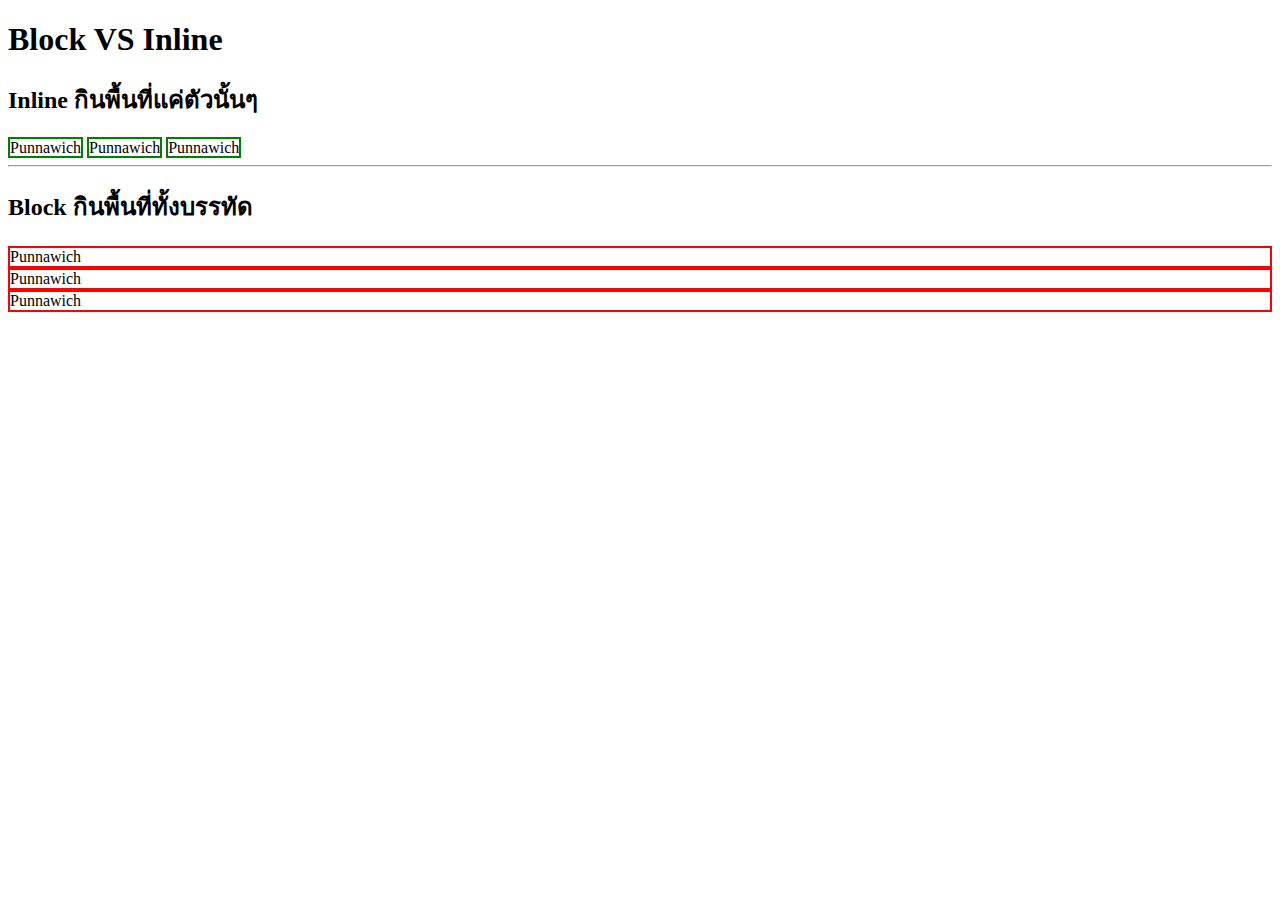
<file: BlockInline/index.html>
<!DOCTYPE html>
<html lang="en">
  <head>
    <style>
      div {
        border: 2px solid red;
      }
      span {
        border: 2px solid green;
      }
    </style>
    <meta charset="UTF-8" />
    <meta http-equiv="X-UA-Compatible" content="IE=edge" />
    <meta name="viewport" content="width=device-width, initial-scale=1.0" />
    <title>BlockVSInline</title>
  </head>
  <body>
    <h1>Block VS Inline</h1>
    <h2>Inline กินพื้นที่แค่ตัวนั้นๆ</h2>
    <span> Punnawich</span>
    <span> Punnawich</span>
    <span> Punnawich</span>
    <hr />
    <h2>Block กินพื้นที่ทั้งบรรทัด</h2>
    <div>Punnawich</div>
    <div>Punnawich</div>
    <div>Punnawich</div>
  </body>
</html>
</file>
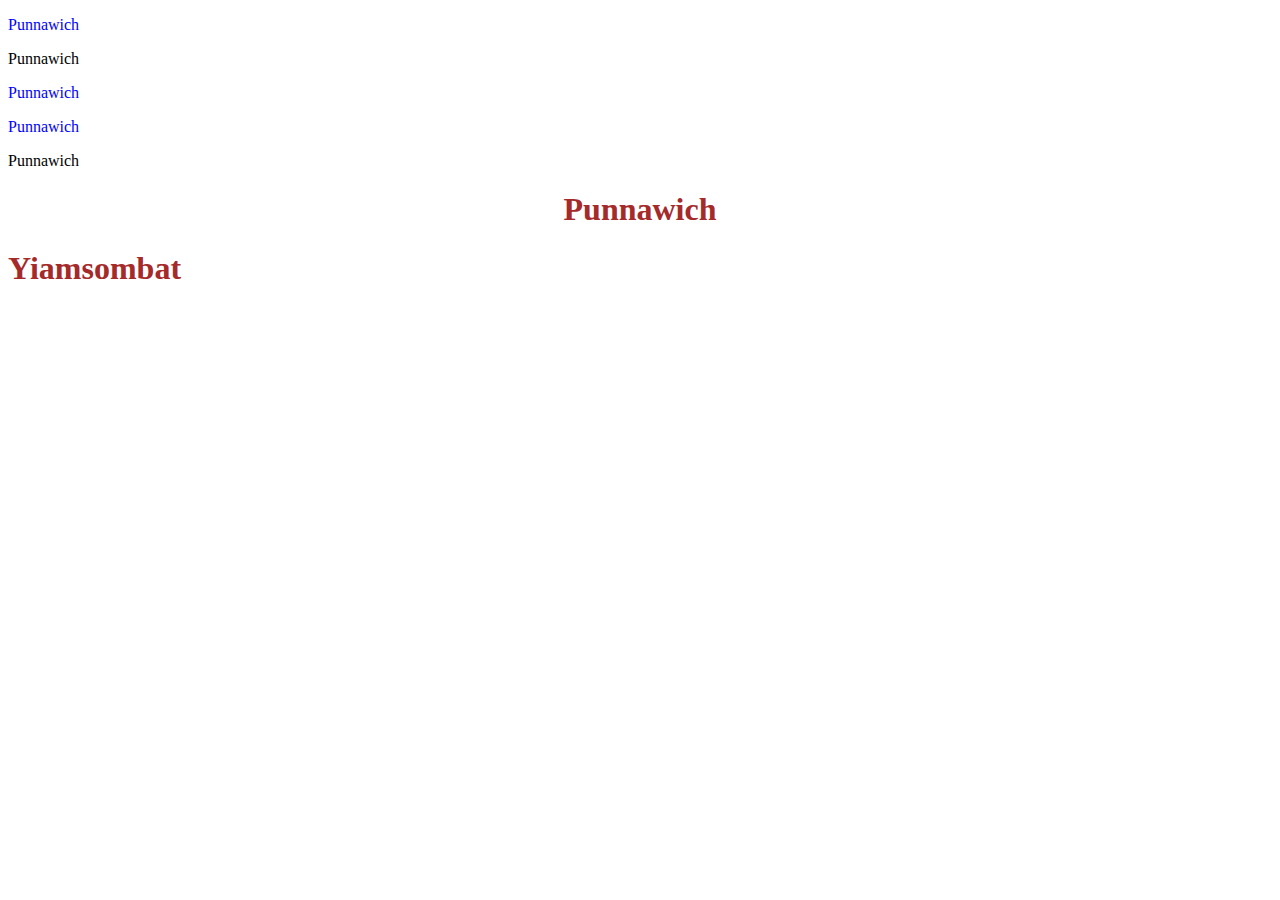
<file: ClassId/index.html>
<!DOCTYPE html>
<html lang="en">
  <head>
    <style>
      h1 {
        color: brown;
      }
      .a {
        color: blue;
      }
      #fname {
        text-align: center;
      }
    </style>
    <meta charset="UTF-8" />
    <meta http-equiv="X-UA-Compatible" content="IE=edge" />
    <meta name="viewport" content="width=device-width, initial-scale=1.0" />
    <title>Document</title>
  </head>
  <body>
    <!-- Class ใช้ซ้ำได้-->
    <!-- ID ใช้ชื่อซ้ำไม่ได้-->
    <!-- Class & ID มัประโยชน์กับJavascript และ CSS-->
    <p class="a">Punnawich</p>
    <p class="b">Punnawich</p>
    <p class="a">Punnawich</p>
    <p class="a">Punnawich</p>
    <p class="b">Punnawich</p>

    <h1 id="fname">Punnawich</h1>
    <h1 id="lname">Yiamsombat</h1>
  </body>
</html>
</file>
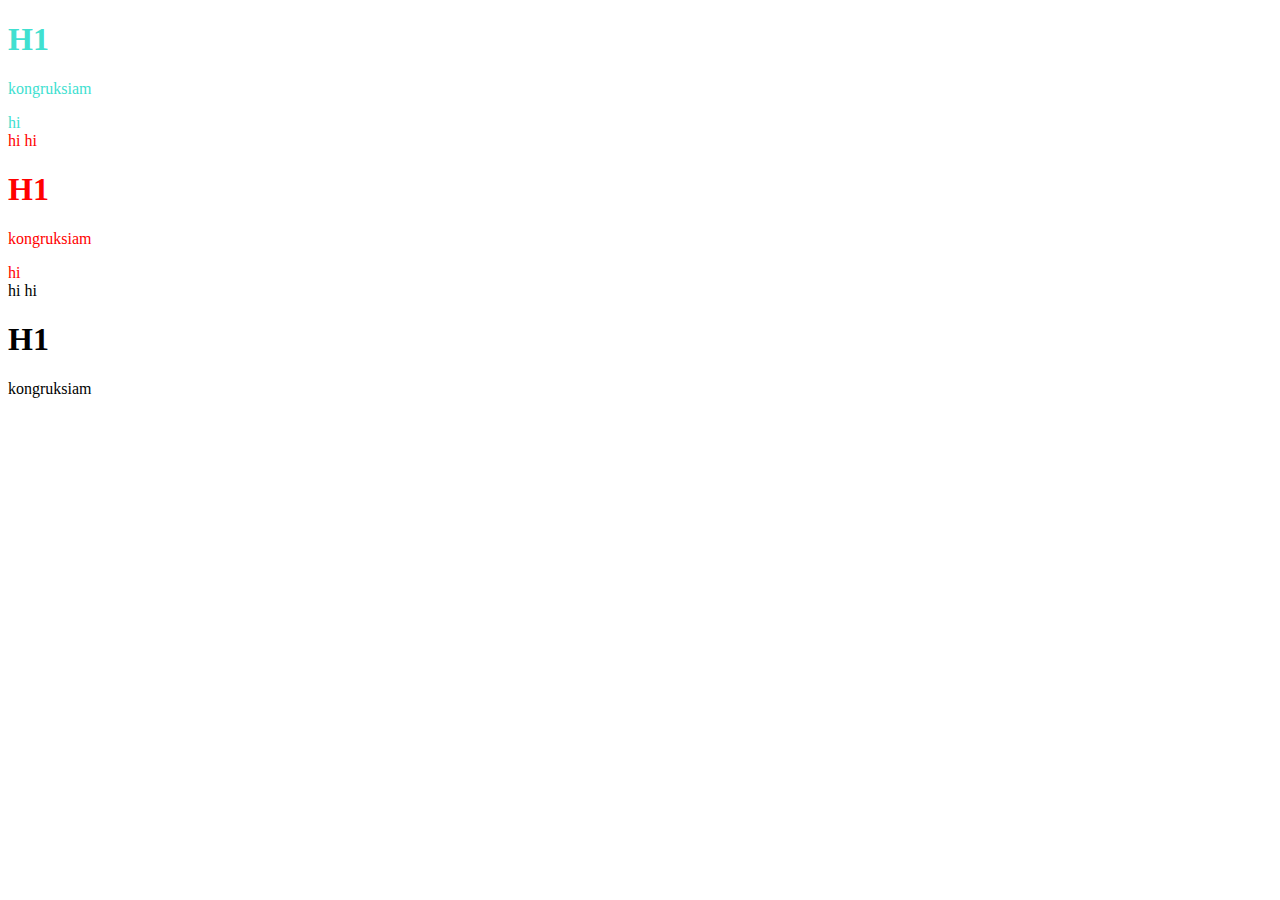
<file: DivSpan/index.html>
<!DOCTYPE html>
<html lang="en">
  <head>
    <meta charset="UTF-8" />
    <meta http-equiv="X-UA-Compatible" content="IE=edge" />
    <meta name="viewport" content="width=device-width, initial-scale=1.0" />
    <title>Document</title>
  </head>
  <body>
    <!-- Span,Div = จัดกลุ่มของtag-->
    <span style="color: turquoise">
      <h1>H1</h1>
      <p>kongruksiam</p>
      <a> hi</a>
    </span>
    <!-- Div จะขึ้นบรรทัดใหม่้ให้-->
    <div style="color: red">
      <a> hi</a>
      <a> hi</a>
      <h1>H1</h1>
      <p>kongruksiam</p>
      <a> hi</a>
    </div>
    <span style="color: black">
      <a> hi</a>
      <a> hi</a>
      <h1>H1</h1>
      <p>kongruksiam</p>
    </span>
  </body>
</html>
</file>
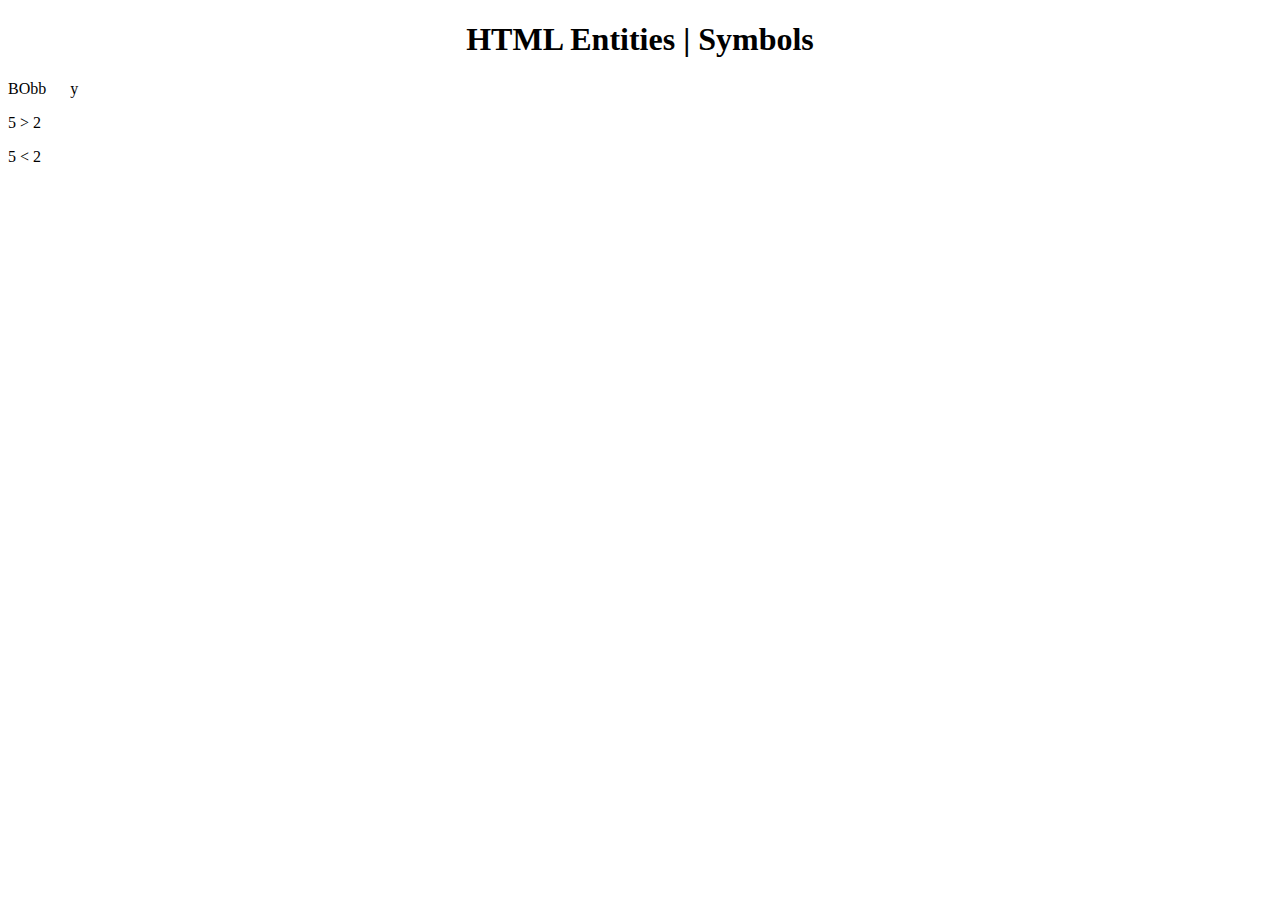
<file: HTMLEntity/index.html>
<!DOCTYPE html>
<html lang="en">
  <head>
    <meta charset="UTF-8" />
    <meta http-equiv="X-UA-Compatible" content="IE=edge" />
    <meta name="viewport" content="width=device-width, initial-scale=1.0" />
    <title>อัขระพิเศษในHTML</title>
  </head>
  <body>
    <h1 align="center">HTML Entities | Symbols</h1>
    <p>BObb &nbsp;&nbsp;&nbsp;&nbsp; y</p>
    <p> 5 > 2</p>
    <p> 5 &lt 2</p>
  </body>
</html>
</file>
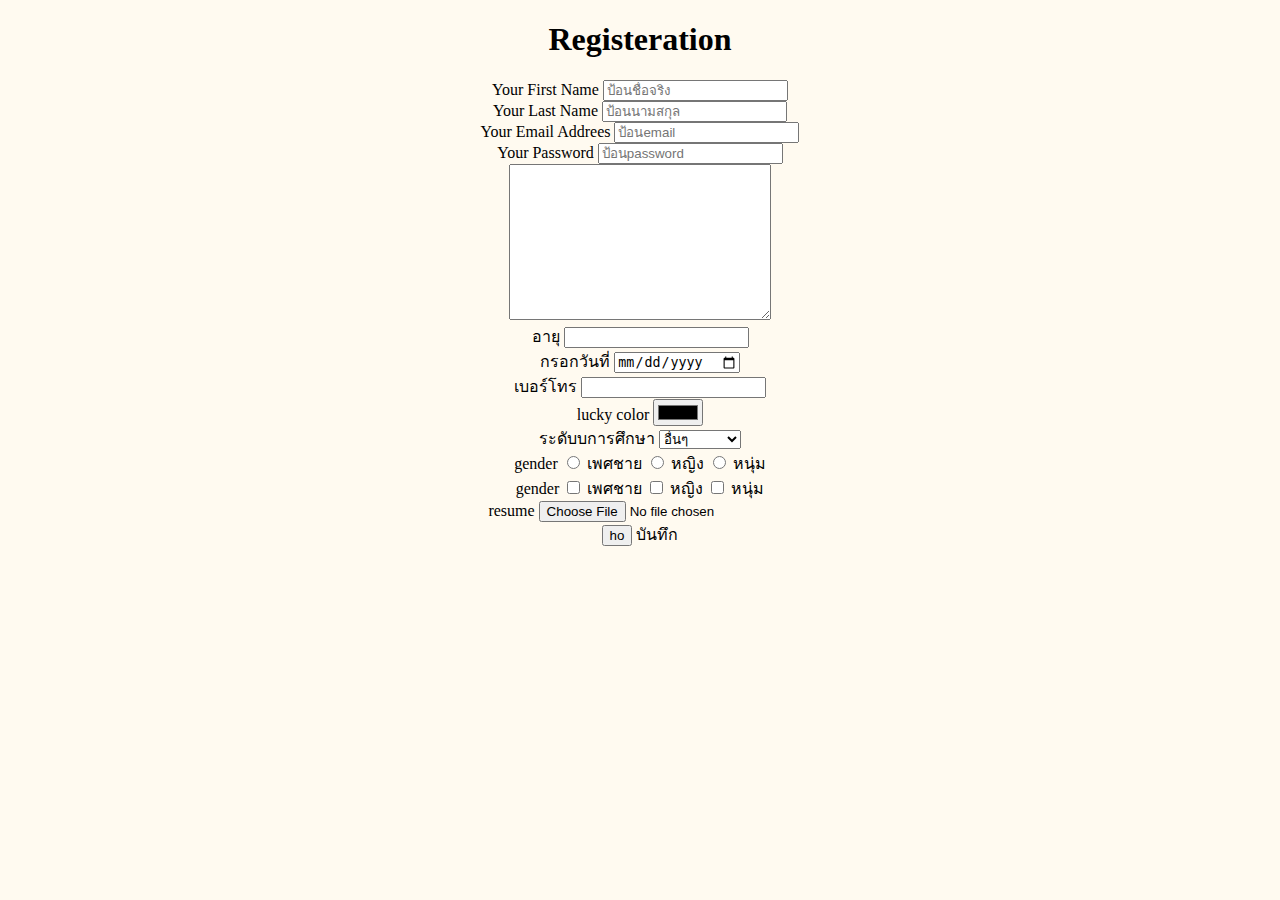
<file: HTMLForm/index.html>
<!DOCTYPE html>
<html lang="en">
  <head>
    <style>
      body {
        text-align: center;
        background: floralwhite;
      }
    </style>
    <meta charset="UTF-8" />
    <meta http-equiv="X-UA-Compatible" content="IE=edge" />
    <meta name="viewport" content="width=device-width, initial-scale=1.0" />
    <title>การรับค่าข้อมูลมาประมวลผล</title>
  </head>
  <body>
    <h1>Registeration</h1>
    <form>
      <div>
        <label for="firstname"> Your First Name</label>
        <input type="text" name="fname" placeholder="ป้อนชื่อจริง" required />
      </div>
      <div>
        <label for="lastname"> Your Last Name</label>
        <input type="text" name="lname" placeholder="ป้อนนามสกุล" />
      </div>
      <div>
        <label for="email"> Your Email Addrees</label>
        <input type="email" name="email" placeholder="ป้อนemail" required />
      </div>
      <div>
        <label for="Password"> Your Password</label>
        <input type="password" name="password" placeholder="ป้อนpassword" />
      </div>

      <!-- อื่นๆ-->
      <div>
        <label for="ที่อยู่่"></label>
        <textarea name="" id="" cols="30" rows="10"></textarea>
      </div>
      <div>
        <label for="age"> อายุ</label>
        <input type="number" name="password" min="0" />
      </div>
      <div>
        <label for="date"> กรอกวันที่</label>
        <input type="date" name="date" min="0" />
      </div>
      <div>
        <label for="date"> เบอร์โทร</label>
        <input type="tel" name="date" min="0" />
      </div>
      <div>
        <label for="date"> lucky color</label>
        <input type="color" name="date" min="0" />
      </div>

      <!-- อิ้นๆ-->
      <div>
        <label for="lastname">ระดับบการศึกษา</label>
        <select name="edu" id="">
          <option value="ปริญญาตรี">ปริญญาตรี</option>
          <option value="ปริญญาโท">ปริญญาโท</option>
          <option value="อื่นๆ" selected>อื่นๆ</option>
        </select>
      </div>
      <div>
        <label for="lastname"> gender</label>
        <input type="radio" name="gender" /> เพศชาย
        <input type="radio" name="gender" /> หญิง
        <input type="radio" name="gender" /> หนุ่ม
      </div>
      <div>
        <label for="lastname"> gender</label>
        <input type="checkbox" name="gender" /> เพศชาย
        <input type="checkbox" name="gender" /> หญิง
        <input type="checkbox" name="gender" /> หนุ่ม
      </div>
      <div>
        <label for="lastname"> resume </label>
        <input type="file" />
      </div>
      <!-- submit ข้อมูล to backend-->
      <div><input type="submit" value="ho" /> บันทึก</div>
    </form>
  </body>
</html>
</file>
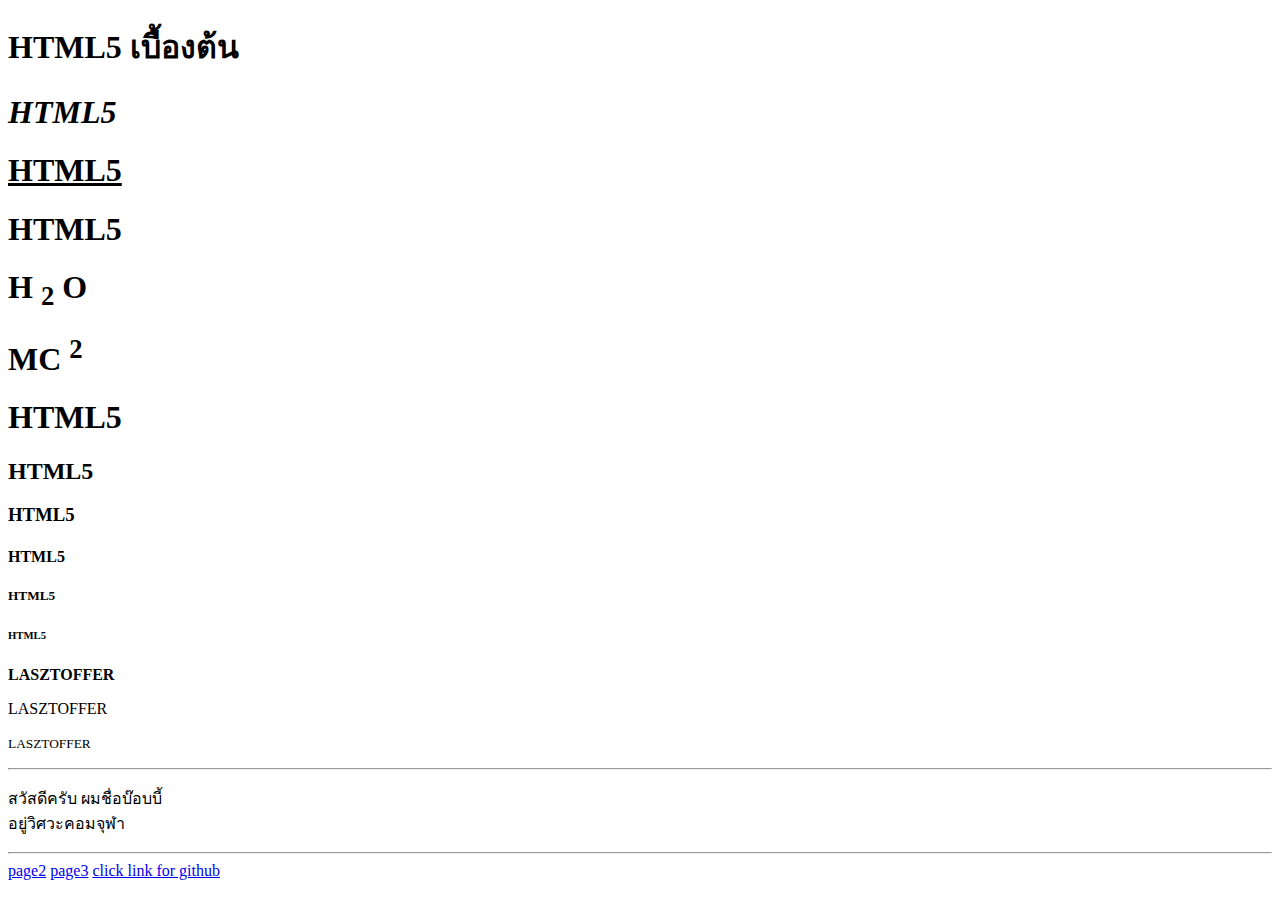
<file: HTMLStructure/index.html>
<!DOCTYPE html>
<html lang="en">
  <head>
    <meta charset="UTF-8" />
    <meta http-equiv="X-UA-Compatible" content="IE=edge" />
    <meta name="viewport" content="width=device-width, initial-scale=1.0" />
    <meta name="description" content="ทดลองใช้HTML5" />
    <meta name="author" content="Bobby Punnawich" />
    <meta name="keywords" content="html css javascript" />
    <!-- Website's Name-->
    <title>Bobby's Website</title>
  </head>
  <body>
    <h1>HTML5 เบื้องต้น</h1>

    <!-- ตัวเอียง ขีดเส้นใต้ ตัวหนา เป็นต้น-->
    <h1><i>HTML5</i></h1>
    <h1><u>HTML5</u></h1>
    <h1><b>HTML5</b></h1>
    <h1>H <sub> 2</sub> O</h1>
    <h1>MC <sup>2 </sup></h1>
    <!-- Compare Heading -->
    <h1>HTML5</h1>
    <h2>HTML5</h2>
    <h3>HTML5</h3>
    <h4>HTML5</h4>
    <h5>HTML5</h5>
    <h6>HTML5</h6>
    <!-- Paragraph Is Seperated Line-->
    <p><strong> LASZTOFFER </strong></p>
    <p>LASZTOFFER</p>
    <p><small> LASZTOFFER </small></p>

    <!-- เส้นขั้น -->
    <hr />
    <!-- ขึ้นบรรทัดใหม่ -->
    <p>
      สวัสดีครับ ผมชื่อบ๊อบบี้ <br />
      อยู่วิศวะคอมจุฬา
    </p>
    <hr />
    <!-- การกำหนด Link -->
    <!-- Internal => เชื่อมโยงwebpage ในไฟล์เดียวกัน -->
    <!-- ไปหน้าใหม่ที่แท็บใหม่ -->
    <a href="page2.html" target="_blank"> page2</a>
    <!-- ไปหน้าใหม่ที่แท็บเดิม-->
    <a href="page3.html"> page3</a>

    <!-- Extenal => เชื่อมโยงกับเว็บข้างนอก -->
    <a
      href="https://github.com/BobbyPunnawich/HTML5ForBeginner"
      target="_blank
    "
    >
      click link for github

  </body>
</html>
<!-- comment -->
</file>
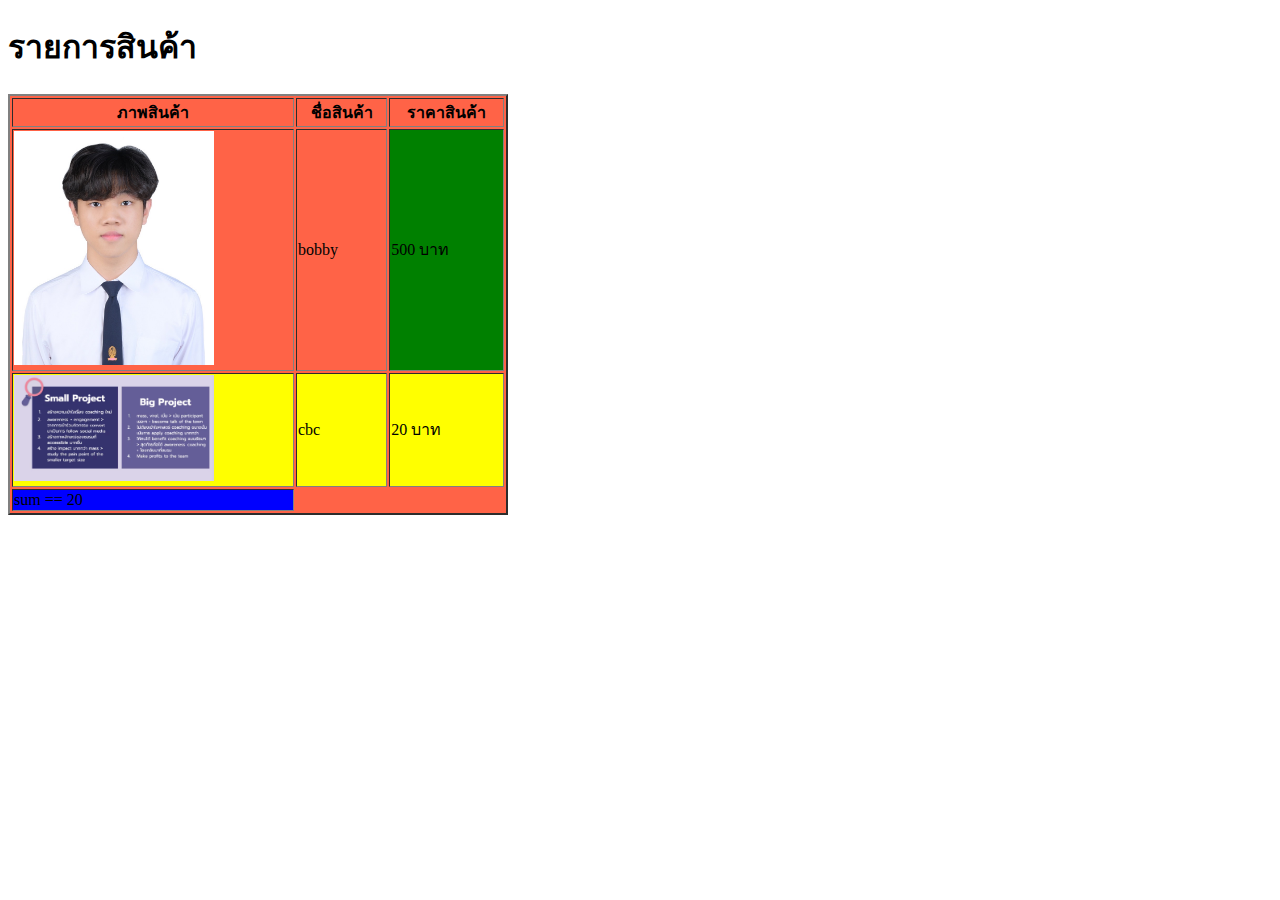
<file: HTMLTables/index.html>
<!DOCTYPE html>
<html lang="en">
  <head>
    <meta charset="UTF-8" />
    <meta http-equiv="X-UA-Compatible" content="IE=edge" />
    <meta name="viewport" content="width=device-width, initial-scale=1.0" />
    <title>ลองสร้างตาราง</title>
  </head>
  <body>
    <h1>รายการสินค้า</h1>
    <table border="2" , bgcolor="tomato" , width="500">
      <!-- หัวตาราง-->
      <thead>
        <th>ภาพสินค้า</th>
        <th>ชื่อสินค้า</th>
        <th>ราคาสินค้า</th>
      </thead>
      <!-- ตัวตาราง = เนื้อหา-->
      <tbody>
        <!-- แถว-->
        <tr>
          <td>
            <img
              src="../HTMLStructure/img/bobby.jpeg"
              alt="bobby"
              width="200"
            />
          </td>
          <td>bobby</td>
          <td bgcolor="green">500 บาท</td>
        </tr>
        <tr bgcolor="yellow">
          <td><img src="../HTMLStructure/img/cbc.png" alt="cbc" width="200"</td>
          <td>cbc</td>
          <td>20 บาท</td>
        </tr>
      </tbody>
      <!--ท้ายตาราง-->
      <tfoot bgcolor="blue">
        <td>sum == 20</td>
      </tfoot>
    </table>
  </body>
</html>
</file>
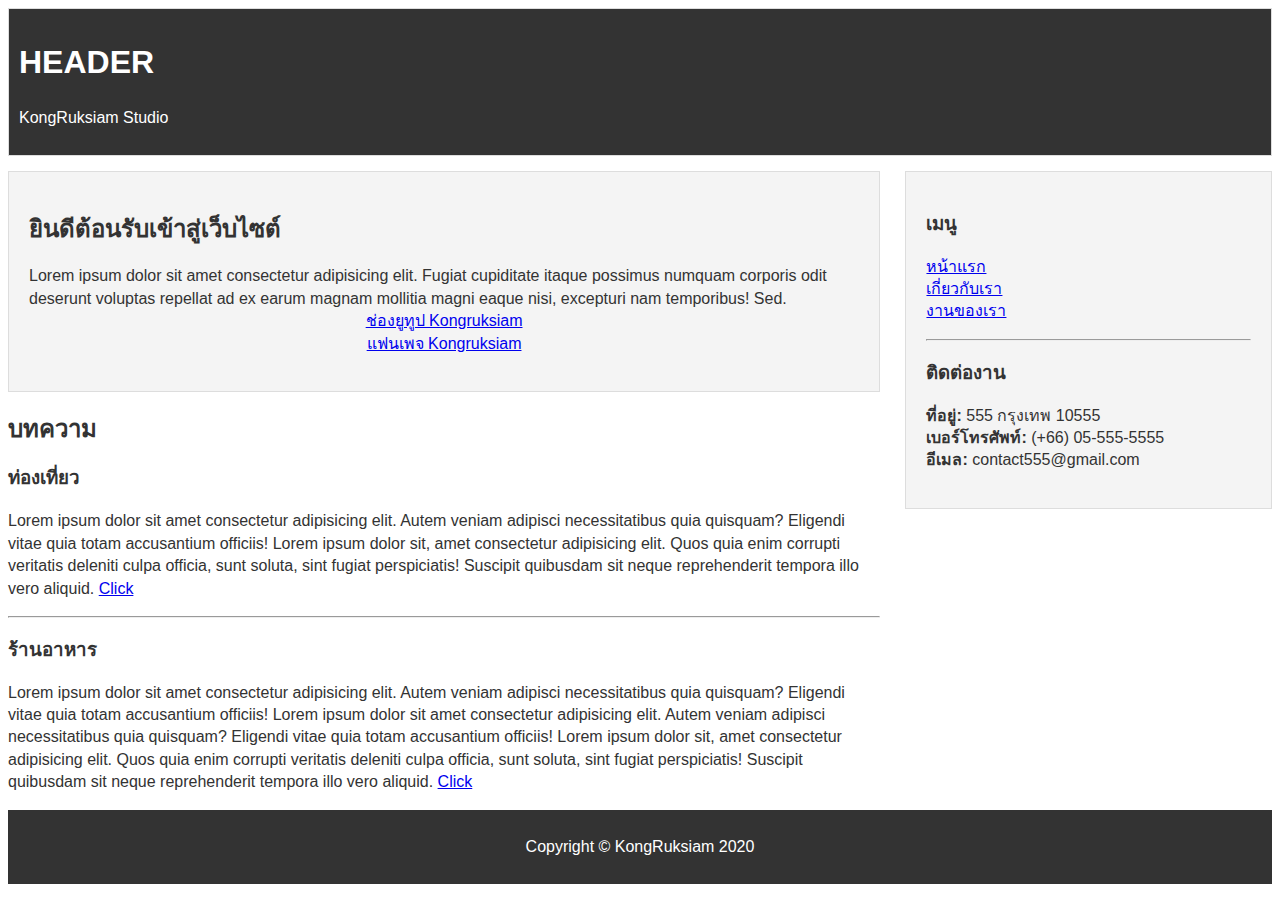
<file: SemanticTag/index.html>
<!DOCTYPE html>
<html lang="en">
  <head>
    <meta charset="UTF-8" />
    <meta name="viewport" content="width=device-width, initial-scale=1.0" />
    <meta http-equiv="X-UA-Compatible" content="ie=edge" />
    <title>HTML5 Semantic</title>
    <style>
      * {
        box-sizing: border-box;
      }

      ul {
        padding: 0;
        list-style: none;
      }

      body {
        font-family: Arial, Helvetica, sans-serif;
        color: #333;
        line-height: 1.4;
      }

      #header {
        margin-bottom: 15px;
        background: #333;
        color: #fff;
        padding: 10px;
      }

      #main {
        float: left;
        width: 69%;
      }

      #sidebar {
        float: right;
        width: 29%;
      }

      .clr {
        clear: both;
      }

      #footer {
        background: #333;
        color: #fff;
        padding: 10px;
      }

      .text-center {
        display: block;
        text-align: center;
      }

      .card {
        border: 1px solid #ddd;
        background: #f4f4f4;
        padding: 20px;
        margin-bottom: 10px;
      }
    </style>
  </head>
  <body>
    <!-- Header -->
    <header id="header" class="card">
      <h1>HEADER</h1>
      <p>KongRuksiam Studio</p>
    </header>

    <!-- Main Content -->
    <main id="main">
      <!-- Welcome Section -->
      <section id="welcome" class="card">
        <h2>ยินดีต้อนรับเข้าสู่เว็บไซต์</h2>
        <p>
          Lorem ipsum dolor sit amet consectetur adipisicing elit. Fugiat
          cupiditate itaque possimus numquam corporis odit deserunt voluptas
          repellat ad ex earum magnam mollitia magni eaque nisi, excepturi nam
          temporibus! Sed. <br />
          <a href="#" class="text-center">ช่องยูทูป Kongruksiam</a>
          <a href="#" class="text-center">แฟนเพจ Kongruksiam</a>
        </p>
      </section>
      <!-- Blog Section -->
      <section id="blog">
        <h2>บทความ</h2>
        <!-- Article One -->
        <article class="article">
          <h3>ท่องเที่ยว</h3>
          <p>
            Lorem ipsum dolor sit amet consectetur adipisicing elit. Autem
            veniam adipisci necessitatibus quia quisquam? Eligendi vitae quia
            totam accusantium officiis! Lorem ipsum dolor sit, amet consectetur
            adipisicing elit. Quos quia enim corrupti veritatis deleniti culpa
            officia, sunt soluta, sint fugiat perspiciatis! Suscipit quibusdam
            sit neque reprehenderit tempora illo vero aliquid.
            <a href="#">Click</a>
          </p>
        </article>
        <hr />
        <!-- Article Two -->
        <article class="article">
          <h3>ร้านอาหาร</h3>
          <p>
            Lorem ipsum dolor sit amet consectetur adipisicing elit. Autem
            veniam adipisci necessitatibus quia quisquam? Eligendi vitae quia
            totam accusantium officiis! Lorem ipsum dolor sit amet consectetur
            adipisicing elit. Autem veniam adipisci necessitatibus quia
            quisquam? Eligendi vitae quia totam accusantium officiis! Lorem
            ipsum dolor sit, amet consectetur adipisicing elit. Quos quia enim
            corrupti veritatis deleniti culpa officia, sunt soluta, sint fugiat
            perspiciatis! Suscipit quibusdam sit neque reprehenderit tempora
            illo vero aliquid.
            <a href="#">Click</a>
          </p>
        </article>
      </section>
    </main>

    <!-- Sidebar-->
    <aside id="sidebar" class="card">
      <h3>เมนู</h3>
      <!-- Navigation -->
      <ul id="main-nav">
        <li><a href="#">หน้าแรก</a></li>
        <li><a href="#">เกี่ยวกับเรา</a></li>
        <li><a href="#">งานของเรา</a></li>
      </ul>
      <hr />
      <h3>ติดต่องาน</h3>
      <ul>
        <li><strong>ที่อยู่:</strong> 555 กรุงเทพ 10555</li>
        <li><strong>เบอร์โทรศัพท์:</strong> (+66) 05-555-5555</li>
        <li><strong>อีเมล:</strong> contact555@gmail.com</li>
      </ul>
    </aside>

    <div class="clr"></div>

    <!-- Footer -->
    <footer id="footer">
      <p class="text-center">Copyright &copy; KongRuksiam 2020</p>
    </footer>
  </body>
</html>
</file>
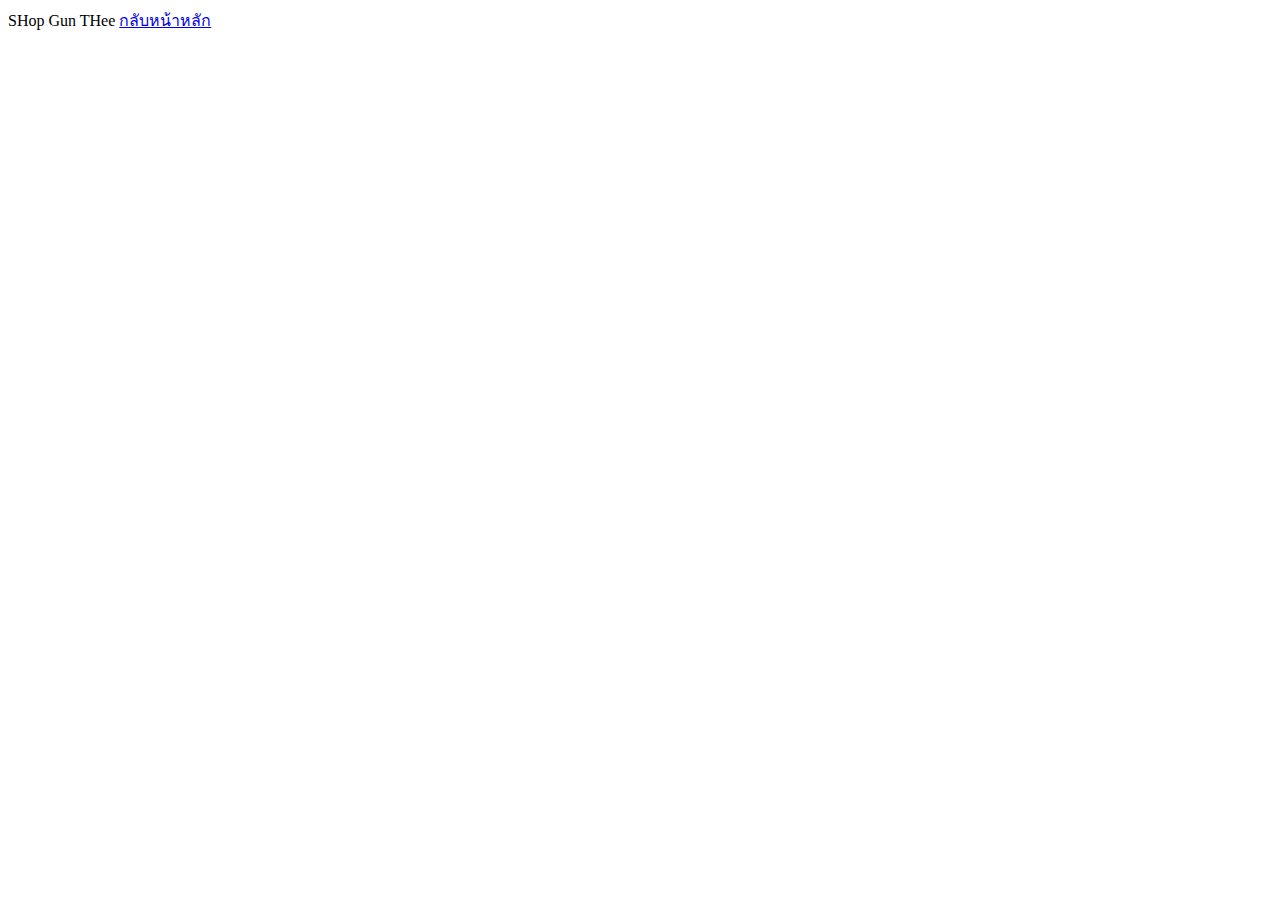
<file: HTMLStructure/shopping/shop.html>
<!DOCTYPE html>
<html lang="en">
  <head>
    <meta charset="UTF-8" />
    <meta http-equiv="X-UA-Compatible" content="IE=edge" />
    <meta name="viewport" content="width=device-width, initial-scale=1.0" />
    <title>Document</title>
  </head>
  <body>
    SHop Gun THee
    <!-- ถอยออกจากfolder-->
    <a href="../index.html"> กลับหน้าหลัก</a>
  </body>
</html>
</file>
